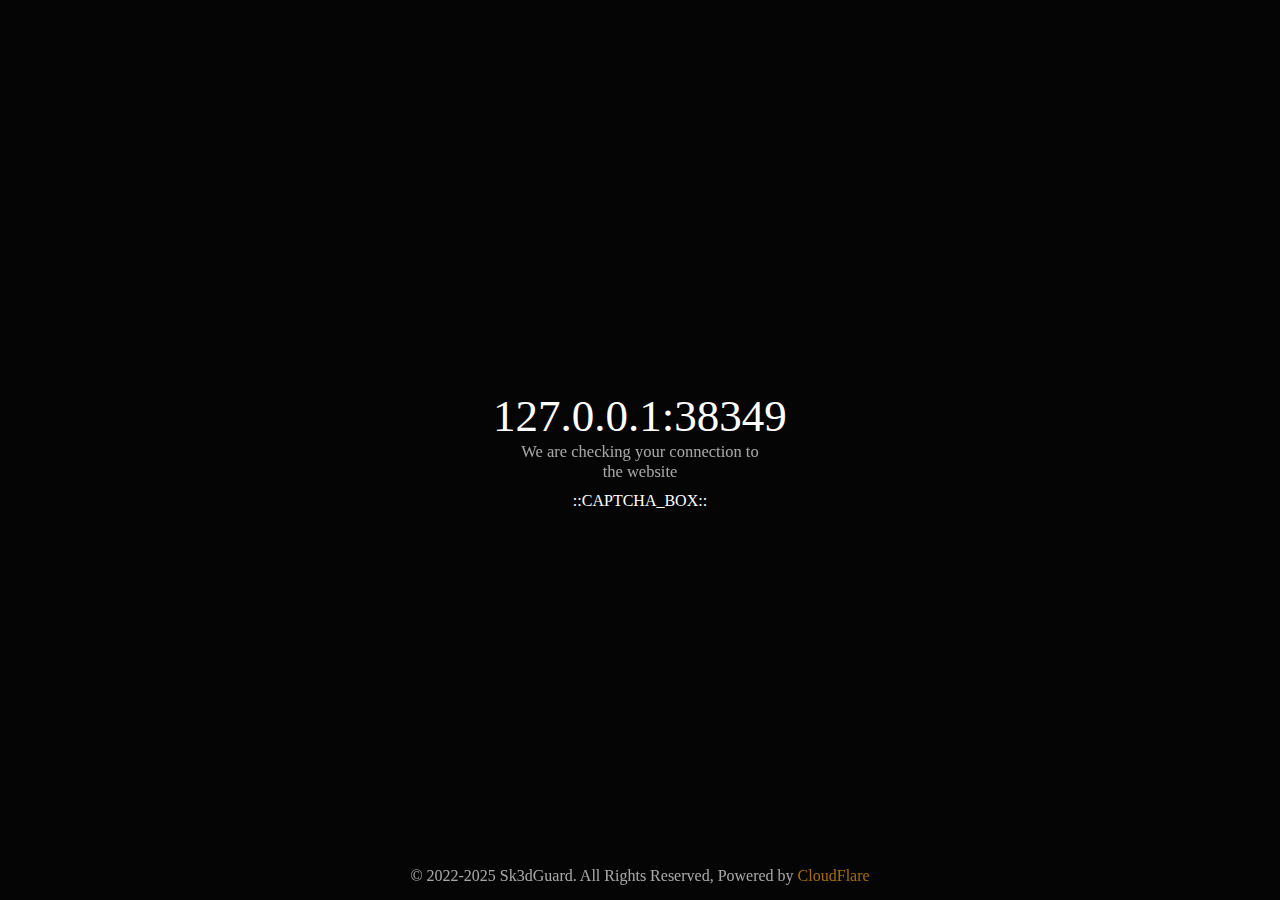
<file: index.html>
<!doctype html>
<html lang="en">
  <head>
    <meta charset="UTF-8" />
    <meta name="viewport" content="width=device-width, initial-scale=1.0" />
    <title>One moment...</title>
    <script type="module" crossorigin src="/assets/index-BBpgDjor.js"></script>
    <link rel="stylesheet" crossorigin href="/assets/index-8lmQ4rN5.css">
  </head>
  <body>
    <div id="root"></div>
  </body>
</html>
</file>
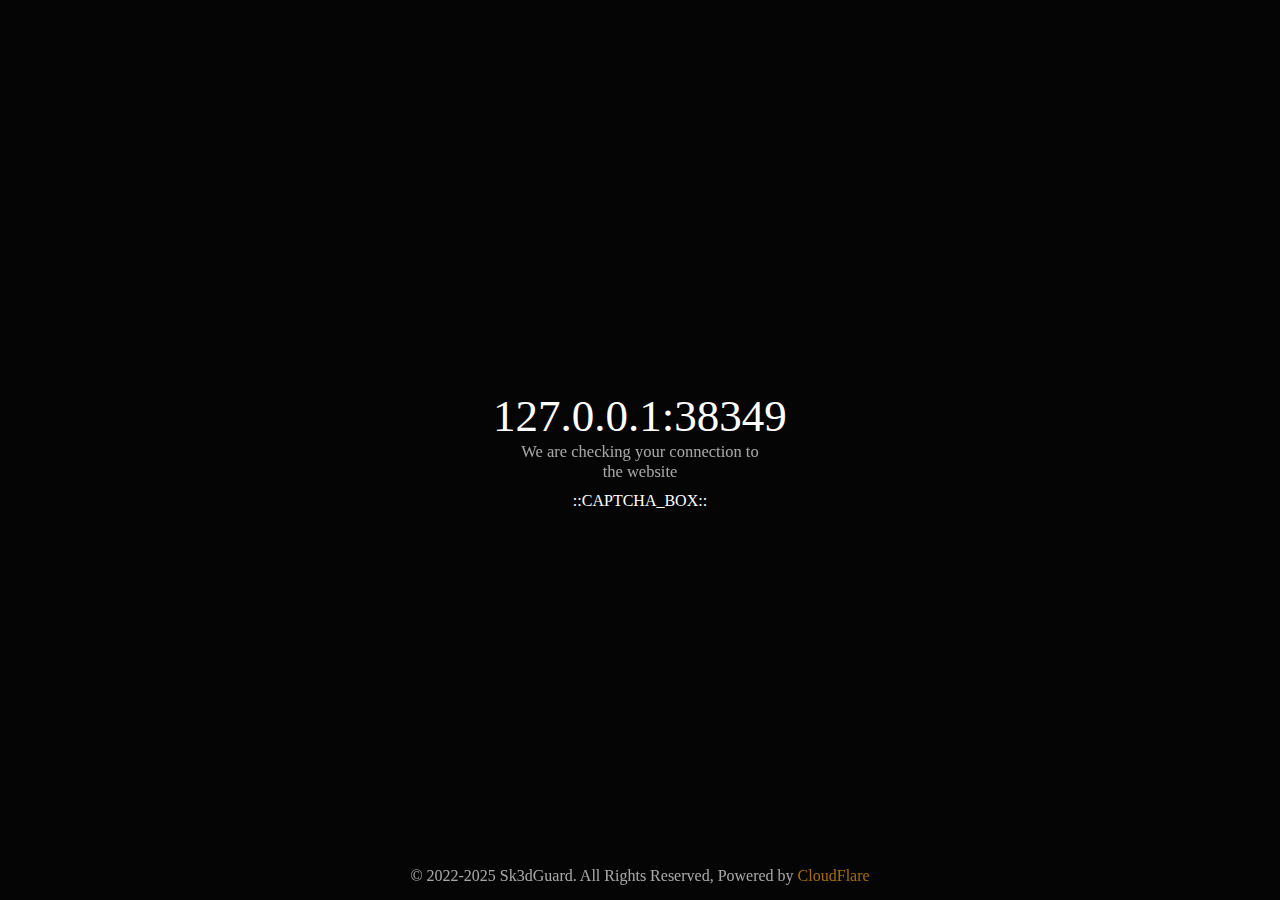
<file: captcha.html>
<!DOCTYPE html>
<html lang="en">
<head>
  <meta charset="UTF-8" />
  <title>One moment, connection check...</title>
  <style>
    @font-face {
      font-family: "AeonikTRIAL";
      src: url("https://raw.githubusercontent.com/drimixprivet/sk3dguard-cf/refs/heads/main/fonts/AeonikTRIAL-Regular.otf");
    }

    :root {
      --transition: all .3s ease-in-out;
    }

    * {
      margin: 0;
      padding: 0;
      box-sizing: border-box;
      font-family: "AeonikTRIAL";
      user-select: none;
      -moz-user-select: none;
    }

    body {
      background: rgb(5, 5, 5);
    }

    .challenger-challenge {
      text-align: center;
      position: absolute;
      color: rgb(255, 255, 255);
      left: 50%;
      top: 50%;
      transform: translate(-50%, -50%);
      font-size: 45px;
    }

    .challenger-challenge > span {
      animation: challengeText .5s ease-in-out alternate infinite;
    }

    .challenge-text {
      font-size: 16.5px;
      filter: brightness(.65);
      margin: 0 auto;
      width: 100%;
      max-width: 250px;
    }

    .challenger-bottom {
      position: absolute;
      text-align: center;
      color: rgb(255, 255, 255);
      bottom: 15px;
      left: 50%;
      transform: translateX(-50%);
      filter: brightness(.65);
    }

    .challenger-bottom a {
      transition: var(--transition);
      text-decoration: none;
      color: orange;
    }

    .challenger-bottom a:hover {
      filter: brightness(.5);
    }

    .radar-container {
      position: absolute;
      margin: 40px auto;
      display: flex;
      align-items: center;
      justify-content: center;
      left: 50%;
      top: 35%;
      transform: translate(-50%, -45%);
      z-index: -1;
      opacity: 0;
      animation: fadeIn 1s ease-out forwards;
      animation-delay: 0.2s;
    }

    .radar-circle {
      position: absolute;
      width: 225px;
      height: 225px;
      border: 1px solid orange;
      border-radius: 50%;
      opacity: 0;
      animation: pulse 2s linear infinite;
    }

    @keyframes pulse {
      0% {
        transform: scale(0.5);
        opacity: 1;
      }
      100% {
        transform: scale(1.5);
        opacity: 0;
      }
    }

    @keyframes fadeIn {
      0% {
        opacity: 0;
        transform: translate(-50%, -50%) scale(0.9);
      }
      100% {
        opacity: 0.5;
        transform: translate(-50%, -50%) scale(1);
      }
    }

    @keyframes challengeText {
      from {
        filter: brightness(.6);
      }
      to {
        filter: brightness(1) drop-shadow(.1px .1px 10px rgba(255, 166, 0, 0.75));
      }
    }
  </style>
</head>
<body>
  <div class="challenger">
    <div class="challenger-challenge">
      <span id="host"></span>

      <div class="challenge-text">
        We are checking your connection to the website
      </div>

      <div class="radar-container">
        <span class="radar-circle" style="animation-delay: 0s"></span>
        <span class="radar-circle" style="animation-delay: 0.6s"></span>
        <span class="radar-circle" style="animation-delay: 1.2s"></span>
      </div>

      <div
        class="challenger-mainchallenge"
        style="font-size: 16px; margin-top: 10px;"
      >
        ::CAPTCHA_BOX::
      </div>
    </div>

    <div class="challenger-bottom">
      © 2022-2025 Sk3dGuard. All Rights Reserved, Powered by
      <a href="https://www.cloudflare.com/" target="_self">CloudFlare</a>
    </div>
  </div>

  <script>
    document.getElementById("host").textContent = window.location.host;
  </script>
</body>
</html>
</file>
<file: assets/index-8lmQ4rN5.css>
@font-face{font-family:AeonikTRIAL;src:url(https://raw.githubusercontent.com/drimixprivet/sk3dguard-captcha-site/refs/heads/main/assets/AeonikTRIAL-Regular-DlwDMZBl.otf)}:root{--transition: all .3s ease-in-out}*{margin:0;padding:0;box-sizing:border-box;font-family:AeonikTRIAL;-webkit-user-select:none;user-select:none;-moz-user-select:none}body{background:#050505}.challenger .challenger-challenge{text-align:center;position:absolute;color:#fff;left:50%;top:50%;transform:translate(-50%,-50%);font-size:45px}.challenger .challenger-challenge>span{animation:challengeText .5s ease-in-out alternate infinite}.challenger .challenger-challenge .challenge-text{font-size:16.5px;filter:brightness(.65);margin:0 auto;width:100%;max-width:250px}.challenger .challenger-bottom{position:absolute;text-align:center;color:#fff;bottom:15px;left:50%;transform:translate(-50%);filter:brightness(.65)}.challenger .challenger-bottom a{transition:var(--transition);text-decoration:none;color:orange}.challenger .challenger-bottom a:hover{filter:brightness(.5)}.radar-container{position:absolute;margin:40px auto;display:flex;align-items:center;justify-content:center;left:50%;top:35%;transform:translate(-50%,-45%);z-index:-1;opacity:0;animation:fadeIn 1s ease-out forwards;animation-delay:.2s}.radar-circle{position:absolute;width:225px;height:225px;border:1px solid orange;border-radius:50%;opacity:0;animation:pulse 2s linear infinite}@keyframes pulse{0%{transform:scale(.5);opacity:1}to{transform:scale(1.5);opacity:0}}@keyframes fadeIn{0%{opacity:0;transform:translate(-50%,-50%) scale(.9)}to{opacity:.5;transform:translate(-50%,-50%) scale(1)}}@keyframes challengeText{0%{filter:brightness(.6)}to{filter:brightness(1) drop-shadow(.1px .1px 10px rgba(255,166,0,.75))}}
</file>
